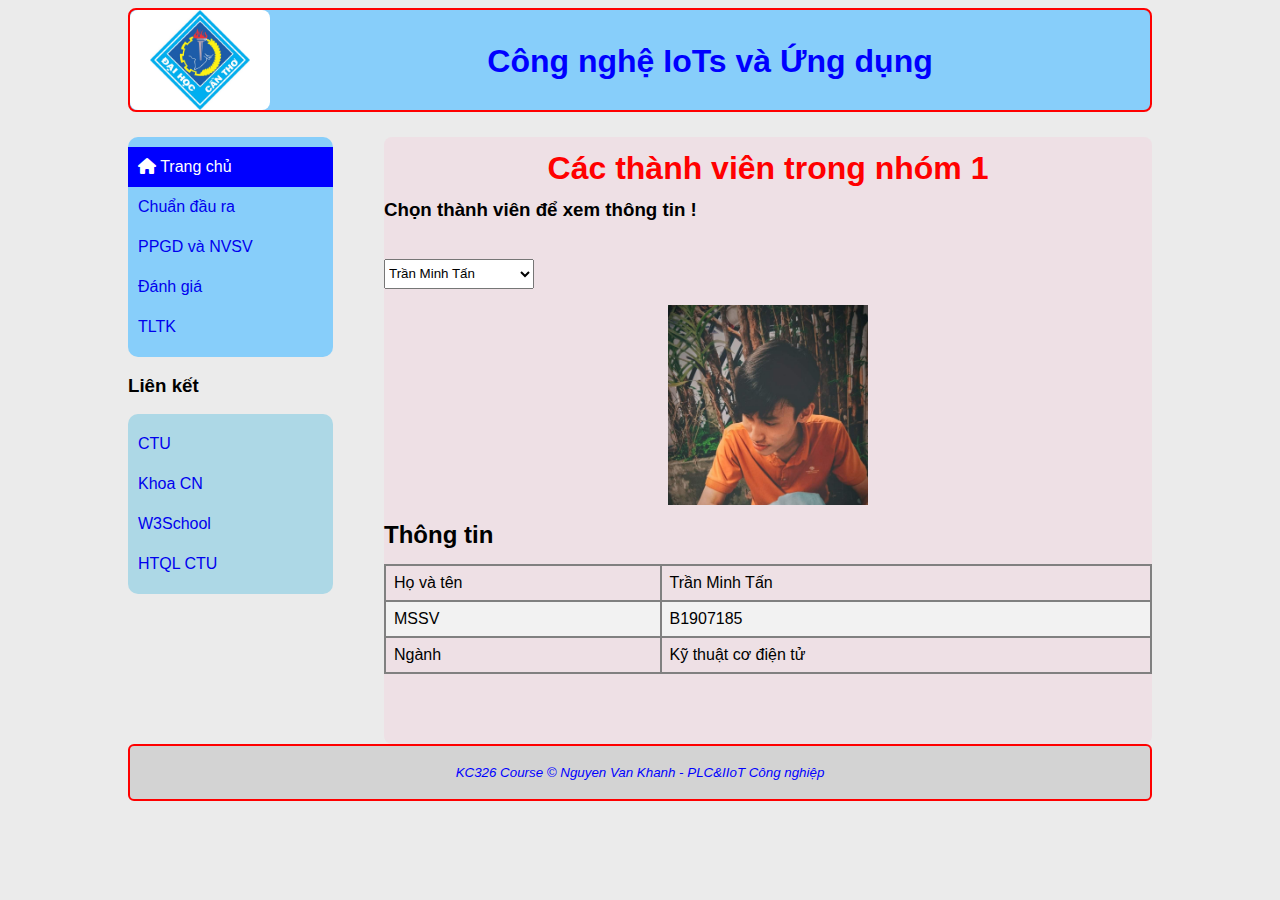
<file: index.html>
<html style="background-color: #EBEBEB;">
		<head>
			<meta charset="utf-8">
			<meta name="viewport" content="width=device-width, initial-scale=1">
			<link rel="stylesheet" href="style.css">
			<link rel="stylesheet" href="https://cdnjs.cloudflare.com/ajax/libs/font-awesome/6.2.0/css/all.min.css">
			<title>Các thành viên nhóm 1</title>
		</head>
	<body >
		<div id="header">
			<div class="box">
				<a href="https://www.ctu.edu.vn/" target="_blank"> <img src="picture\logo_ctu.png" alt="logo" width="100px" height="100px"></a>
			</div>
				<a class="tieude" href="https://cet.ctu.edu.vn/images/upload/daotao/decuong/KC326.pdf" target="_blank"><p>Công nghệ IoTs và Ứng dụng</p></a>
		</div>
		<div id="left">
		<ul>
			<li><a class="active" href="C:/Users/as/Desktop/Cac thanh vien trong nhom/Các thành viên nhóm 1.html"><i class="fa-solid fa-house"></i> Trang chủ</a></li>
			<li><a href="Chuan dau ra.html">Chuẩn đầu ra</a></li>
			<li><a href="PPGD.html">PPGD và NVSV</a></li>
			<li><a href="Đánh giá.html">Đánh giá</a></li>
			<li><a href="#">TLTK</a></li>
		</ul>
		<h3>Liên kết</h3>
		<ul style="background-color: lightblue">
			<li><a href="https://www.ctu.edu.vn/" target="_blank">CTU</a></li>
			<li><a href="https://cet.ctu.edu.vn/" target="_blank">Khoa CN</a></li>
			<li><a href="https://w3schools.com/css" target="_blank">W3School</a></li>
			<li><a href="https://htql.ctu.edu.vn/htql/login.php" target="_blank">HTQL CTU</a></li>
		</ul>
		</div>
		<div id="right" style="background-color: #EEE0E5">
            <h1 style="text-align: center; color: red">Các thành viên trong nhóm 1</h1>
			<h3>Chọn thành viên để xem thông tin !</h3>
            <select id="drop1" onclick="get_selection()" style="width: 150px; margin-top: 20px; height: 30px;">
                <option>Trần Minh Tấn</option>
                <option>Nguyễn Qui Bình</option>
                <option>Châu Khánh Vy</option>
                <option>Vưu Thị Thanh Hảo</option>
                <option>Nguyễn Ngọc Thanh Vy</option>
                <option>Huỳnh Ngọc Đan Thanh</option>
            </select>

            <p><img id="img" src="picture\tan.png" alt="picture" width="200" height="200"></p>
            <h2>Thông tin</h2>
            <table id="myTable" cellspacing="0">
              <tr>
                <td>Họ và tên</td>
                <td>Trần Minh Tấn</td>
              </tr>
              <tr>
                <td>MSSV</td>
                <td>B1907185</td>
              </tr>
              <tr>
                <td>Ngành</td>
                <td>Kỹ thuật cơ điện tử</td>
              </tr>
            </table>
            <br>

            <script>
            function get_selection(){
                x = document.getElementById("drop1").options;
                var index1=0;
                var index2=0;
                var index3=0;
                var index4=0;
                var index5=0;
                var index6=0;
                switch (x.selectedIndex){
                case 0:
                    document.getElementById("myTable").deleteRow(0);
                    document.getElementById("myTable").deleteRow(0);
                    document.getElementById("myTable").deleteRow(0);

                    var table = document.getElementById("myTable");
                    var row0 = table.insertRow(0);
                    var cell01 = row0.insertCell(0);
                    var cell02 = row0.insertCell(1);

                    var row1 = table.insertRow(1);
                    var cell11 = row1.insertCell(0);
                    var cell12 = row1.insertCell(1);

                    var row2 = table.insertRow(2);
                    var cell21 = row2.insertCell(0);
                    var cell22 = row2.insertCell(1);
                    cell01.innerHTML = "Họ và tên";
                    cell02.innerHTML = "Trần Minh Tấn";
                    cell11.innerHTML = "MSSV";
                    cell12.innerHTML = "B1907185";
                    cell21.innerHTML = "Ngành";
                    cell22.innerHTML = "Kỹ thuật cơ điện tử";

                    document.getElementById('img').src="picture/tan.png"

                    break;
                case 1:
                    document.getElementById("myTable").deleteRow(0);
                    document.getElementById("myTable").deleteRow(0);
                    document.getElementById("myTable").deleteRow(0);

                    var table = document.getElementById("myTable");

                    var row0 = table.insertRow(0);
                    var cell01 = row0.insertCell(0);
                    var cell02 = row0.insertCell(1);

                    var row1 = table.insertRow(1);
                    var cell11 = row1.insertCell(0);
                    var cell12 = row1.insertCell(1);

                    var row2 = table.insertRow(2);
                    var cell21 = row2.insertCell(0);
                    var cell22 = row2.insertCell(1);

                    cell01.innerHTML = "Họ và tên";
                    cell02.innerHTML = "Nguyễn Qui Binh";
                    cell11.innerHTML = "MSSV";
                    cell12.innerHTML = "B1907106";
                    cell21.innerHTML = "Ngành";
                    cell22.innerHTML = "Kỹ thuật cơ điện tử";

                    document.getElementById('img').src='picture/binh.png'

                    break;
                case 2:
                    document.getElementById("myTable").deleteRow(0);
                    document.getElementById("myTable").deleteRow(0);
                    document.getElementById("myTable").deleteRow(0);

                    var table = document.getElementById("myTable");

                    var row0 = table.insertRow(0);
                    var cell01 = row0.insertCell(0);
                    var cell02 = row0.insertCell(1);

                    var row1 = table.insertRow(1);
                    var cell11 = row1.insertCell(0);
                    var cell12 = row1.insertCell(1);

                    var row2 = table.insertRow(2);
                    var cell21 = row2.insertCell(0);
                    var cell22 = row2.insertCell(1);

                    cell01.innerHTML = "Họ và tên";
                    cell02.innerHTML = "Châu Khánh Vy";
                    cell11.innerHTML = "MSSV";
                    cell12.innerHTML = "B2011688";
                    cell21.innerHTML = "Ngành";
                    cell22.innerHTML = "Quản lý Công Nghiệp";

                    document.getElementById('img').src='picture/khanhvy.png'

                    break
                case 3:
                    document.getElementById("myTable").deleteRow(0);
                    document.getElementById("myTable").deleteRow(0);
                    document.getElementById("myTable").deleteRow(0);

                    var table = document.getElementById("myTable");

                    var row0 = table.insertRow(0);
                    var cell01 = row0.insertCell(0);
                    var cell02 = row0.insertCell(1);

                    var row1 = table.insertRow(1);
                    var cell11 = row1.insertCell(0);
                    var cell12 = row1.insertCell(1);

                    var row2 = table.insertRow(2);
                    var cell21 = row2.insertCell(0);
                    var cell22 = row2.insertCell(1);

                    cell01.innerHTML = "Họ và tên";
                    cell02.innerHTML = "Vưu Thị Thanh Hảo";
                    cell11.innerHTML = "MSSV";
                    cell12.innerHTML = "B2011718";
                    cell21.innerHTML = "Ngành";
                    cell22.innerHTML = "Quản lý công Nghiệp";

                    document.getElementById('img').src='picture/thanhhao.png'

                    break
                case 4:
                    document.getElementById("myTable").deleteRow(0);
                    document.getElementById("myTable").deleteRow(0);
                    document.getElementById("myTable").deleteRow(0);

                    var table = document.getElementById("myTable");

                    var row0 = table.insertRow(0);
                    var cell01 = row0.insertCell(0);
                    var cell02 = row0.insertCell(1);

                    var row1 = table.insertRow(1);
                    var cell11 = row1.insertCell(0);
                    var cell12 = row1.insertCell(1);

                    var row2 = table.insertRow(2);
                    var cell21 = row2.insertCell(0);
                    var cell22 = row2.insertCell(1);

                    cell01.innerHTML = "Họ và tên";
                    cell02.innerHTML = "Nguyễn Ngọc Thanh Vy";
                    cell11.innerHTML = "MSSV";
                    cell12.innerHTML = "B2011690";
                    cell21.innerHTML = "Ngành";
                    cell22.innerHTML = "Quản lý công Nghiệp";

                    document.getElementById('img').src='picture/thanhvy.png'

                    break
                case 5:
                    document.getElementById("myTable").deleteRow(0);
                    document.getElementById("myTable").deleteRow(0);
                    document.getElementById("myTable").deleteRow(0);

                    var table = document.getElementById("myTable");

                    var row0 = table.insertRow(0);
                    var cell01 = row0.insertCell(0);
                    var cell02 = row0.insertCell(1);

                    var row1 = table.insertRow(1);
                    var cell11 = row1.insertCell(0);
                    var cell12 = row1.insertCell(1);

                    var row2 = table.insertRow(2);
                    var cell21 = row2.insertCell(0);
                    var cell22 = row2.insertCell(1);

                    cell01.innerHTML = "Họ và tên";
                    cell02.innerHTML = "Huỳnh Ngọc Đan Thanh";
                    cell11.innerHTML = "MSSV";
                    cell12.innerHTML = "B2011761";
                    cell21.innerHTML = "Ngành";
                    cell22.innerHTML = "Quản lý công Nghiệp";

                    document.getElementById('img').src='picture/danthanh.png'
                    break
                }
            }
            </script>
		</div>
		<div id="footer">
			<p>KC326 Course &copy Nguyen Van Khanh - PLC&IIoT Công nghiệp</p>
		</div>
	</body>
</html>
</file>
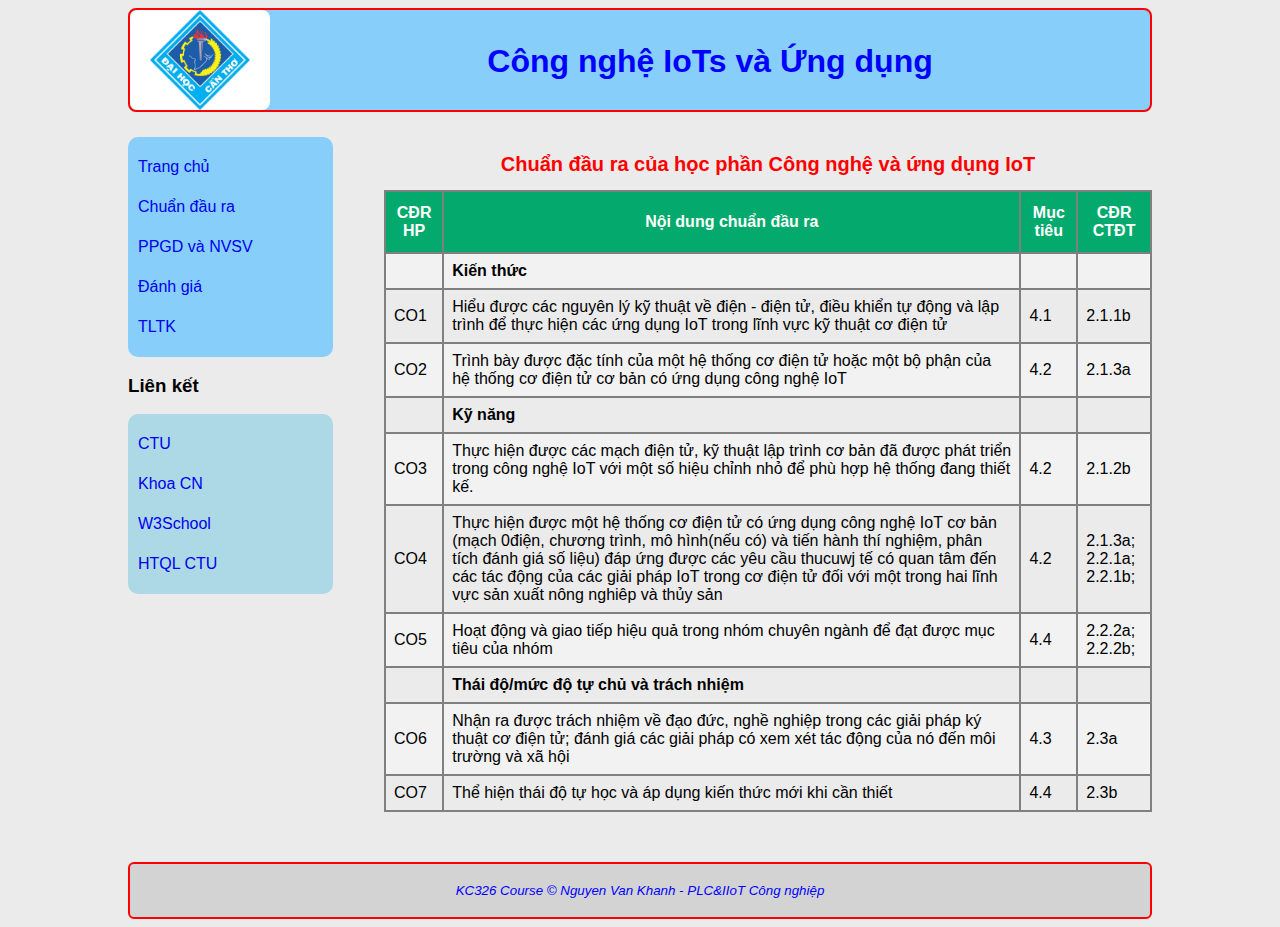
<file: Chuan dau ra.html>
<html style="background-color: #EBEBEB;">
		<head>
			<meta charset="utf-8">
			<meta name="viewport" content="width=device-width, initial-scale=1">
			<link rel="stylesheet" href="style.css">
			<title>Chuẩn đầu ra</title>
		</head>
	<body >
		<div id="header">
			<div class="box">
				<a href="https://www.ctu.edu.vn/" target="_blank"> <img src="picture\logo_ctu.png" alt="logo" width="100px" height="100px"></a>
			</div>
				<a  style="text-decoration: none;" href="https://cet.ctu.edu.vn/images/upload/daotao/decuong/KC326.pdf" target="_blank"><p>Công nghệ IoTs và Ứng dụng</p></a>
		</div>
		<div id="left">
		<ul>
			<li><a href="C:/Users/as/Desktop/Cac thanh vien trong nhom/Các thành viên nhóm 1.html" target="_top">Trang chủ</a></li>
			<li><a href="Chuan dau ra.html">Chuẩn đầu ra</a></li>
			<li><a href="PPGD.html">PPGD và NVSV</a></li>
			<li><a href="Đánh giá.html">Đánh giá</a></li>
			<li><a href="#">TLTK</a></li>
		</ul>
		<h3>Liên kết</h3>
		<ul style="background-color: lightblue">
			<li><a href="https://www.ctu.edu.vn/" target="_blank">CTU</a></li>
			<li><a href="https://cet.ctu.edu.vn/" target="_blank">Khoa CN</a></li>
			<li><a href="https://w3schools.com/css" target="_blank">W3School</a></li>
			<li><a href="https://htql.ctu.edu.vn/htql/login.php" target="_blank">HTQL CTU</a></li>
		</ul>
		</div>
		<div id="right">
			<h2 class="right_chuan_dau_ra">Chuẩn đầu ra của học phần Công nghệ và ứng dụng IoT</h2>
			<!-- Mục tiêu -->
			<table>
				<tr>
					<th>CĐR HP</th>
					<th>Nội dung chuẩn đầu ra</th>
					<th>Mục tiêu</th>
					<th>CĐR CTĐT</th>

				</tr>
				<tr>
					<td></td>
					<td><b>Kiến thức<b></td>
					<td></td>
					<td></td>
				</tr>
				<tr>
					<td>CO1</td>
					<td>Hiểu được các nguyên lý kỹ thuật về điện - điện tử, điều khiển tự động và lập trình để thực hiện các ứng dụng IoT trong lĩnh vực kỹ thuật cơ điện tử</td>
					<td>4.1</td>
					<td>2.1.1b</td>
				</tr>
				<tr>
					<td>CO2</td>
					<td>Trình bày được đặc tính của một hệ thống cơ điện tử hoặc một bộ phận của hệ thống cơ điện tử cơ bản có ứng dụng công nghệ IoT</td>
					<td>4.2</td>
					<td>2.1.3a</td>
				</tr>
				<tr>
					<td></td>
					<td><b>Kỹ năng<b></td>
					<td></td>
					<td></td>
				</tr>
				<tr>
					<td>CO3</td>
					<td>Thực hiện được các mạch điện tử, kỹ thuật lập trình cơ bản đã được phát triển trong công nghệ IoT với một số hiệu chỉnh nhỏ để phù hợp hệ thống đang thiết kế.</td>
					<td>4.2</td>
					<td>2.1.2b</td>
				</tr>
				<tr>
					<td>CO4</td>
					<td>Thực hiện được một hệ thống cơ điện tử có ứng dụng công nghệ IoT cơ bản (mạch 0điện, chương trình, mô hình(nếu có) và tiến hành thí nghiệm, phân tích đánh giá số liệu) đáp ứng được các yêu cầu thucuwj tế có quan tâm đến các tác động của các giải pháp IoT trong cơ điện tử đối với một trong hai lĩnh vực  sản xuất nông nghiêp và thủy sản</td>
					<td>4.2</td>
					<td>2.1.3a;<br>2.2.1a;<br>2.2.1b;</td>
				</tr>
				<tr>
					<td>CO5</td>
					<td>Hoạt động và giao tiếp hiệu quả trong nhóm chuyên ngành để đạt được mục tiêu của nhóm</td>
					<td>4.4</td>
					<td>2.2.2a;<br>2.2.2b;</td>
				</tr>
				<tr>
					<td></td>
					<td><b>Thái độ/mức độ tự chủ và trách nhiệm<b></td>
					<td></td>
					<td></td>
				</tr>
				<tr>
					<td>CO6</td>
					<td>Nhận ra được trách nhiệm về đạo đức, nghề nghiệp trong các giải pháp ký thuật cơ điện tử; đánh giá các giải pháp có xem xét tác động của nó đến môi trường và xã hội</td>
					<td>4.3</td>
					<td>2.3a</td>
				</tr>
				<tr>
					<td>CO7</td>
					<td>Thể hiện thái độ tự học và áp dụng kiến thức mới khi cần thiết</td>
					<td>4.4</td>
					<td>2.3b</td>
				</tr>
			</table>
		</div>
		<div id="footer">
			<p>KC326 Course &copy Nguyen Van Khanh - PLC&IIoT Công nghiệp</p>
		</div>
	</body>
</html>
</file>
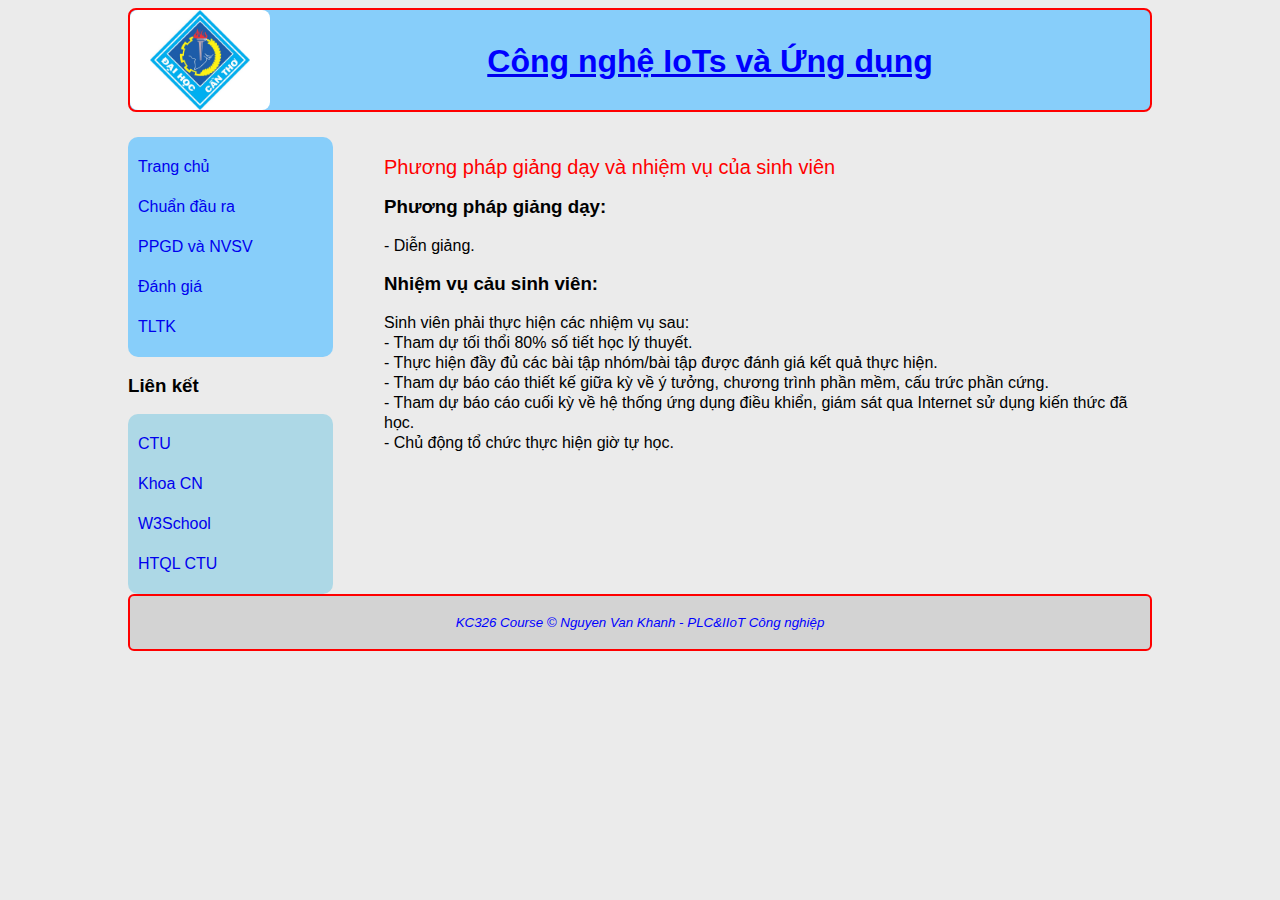
<file: PPGD.html>
<html style="background-color: #EBEBEB;">
		<head>
			<meta charset="utf-8">
			<meta name="viewport" content="width=device-width, initial-scale=1">
			<link rel="stylesheet" href="style.css">
			<title>Phương pháp giảng dạy</title>
		</head>
	<body >
		<div id="header">
			<div class="box">
				<a href="https://www.ctu.edu.vn/" target="_blank"> <img src="picture/logo_ctu.png" alt="logo" width="100px" height="100px"></a>
			</div>
				<a href="https://cet.ctu.edu.vn/images/upload/daotao/decuong/KC326.pdf" target="_blank"><p>Công nghệ IoTs và Ứng dụng</p></a>
		</div>
		<div id="left">
		<ul>
			<li><a href="C:/Users/as/Desktop/Cac thanh vien trong nhom/Các thành viên nhóm 1.html" target="_top">Trang chủ</a></li>
			<li><a href="Chuan dau ra.html">Chuẩn đầu ra</a></li>
			<li><a href="PPGD.html">PPGD và NVSV</a></li>
			<li><a href="Đánh giá.html">Đánh giá</a></li>
			<li><a href="#">TLTK</a></li>
		</ul>
		<h3>Liên kết</h3>
		<ul style="background-color: lightblue">
			<li><a href="https://www.ctu.edu.vn/" target="_blank">CTU</a></li>
			<li><a href="https://cet.ctu.edu.vn/" target="_blank">Khoa CN</a></li>
			<li><a href="https://w3schools.com/css" target="_blank">W3School</a></li>
			<li><a href="https://htql.ctu.edu.vn/htql/login.php" target="_blank">HTQL CTU</a></li>
		</ul>
		</div>
		<div id="right">
			<p style="font-size: 20px; color: red">Phương pháp giảng dạy và nhiệm vụ của sinh viên</p>
			<h3>Phương pháp giảng dạy:</h3>
			<p>- Diễn giảng.</p>
			<h3>Nhiệm vụ cảu sinh viên:</h3>
			<p>Sinh viên phải thực hiện các nhiệm vụ sau: <br>
			- Tham dự tối thổi 80% số tiết học lý thuyết.<br>
			- Thực hiện đầy đủ các bài tập nhóm/bài tập được đánh giá kết quả thực hiện.<br>
			- Tham dự báo cáo thiết kế giữa kỳ về ý tưởng, chương trình phần mềm, cấu trức phần cứng.<br>
			- Tham dự báo cáo cuối kỳ về hệ thống ứng dụng điều khiển, giám sát qua Internet sử dụng kiến thức đã học.<br>
			- Chủ động tổ chức thực hiện giờ tự học.</p>
		</div>
		<div id="footer">
			<p>KC326 Course &copy Nguyen Van Khanh - PLC&IIoT Công nghiệp</p>
		</div>
	</body>
</html>
</file>
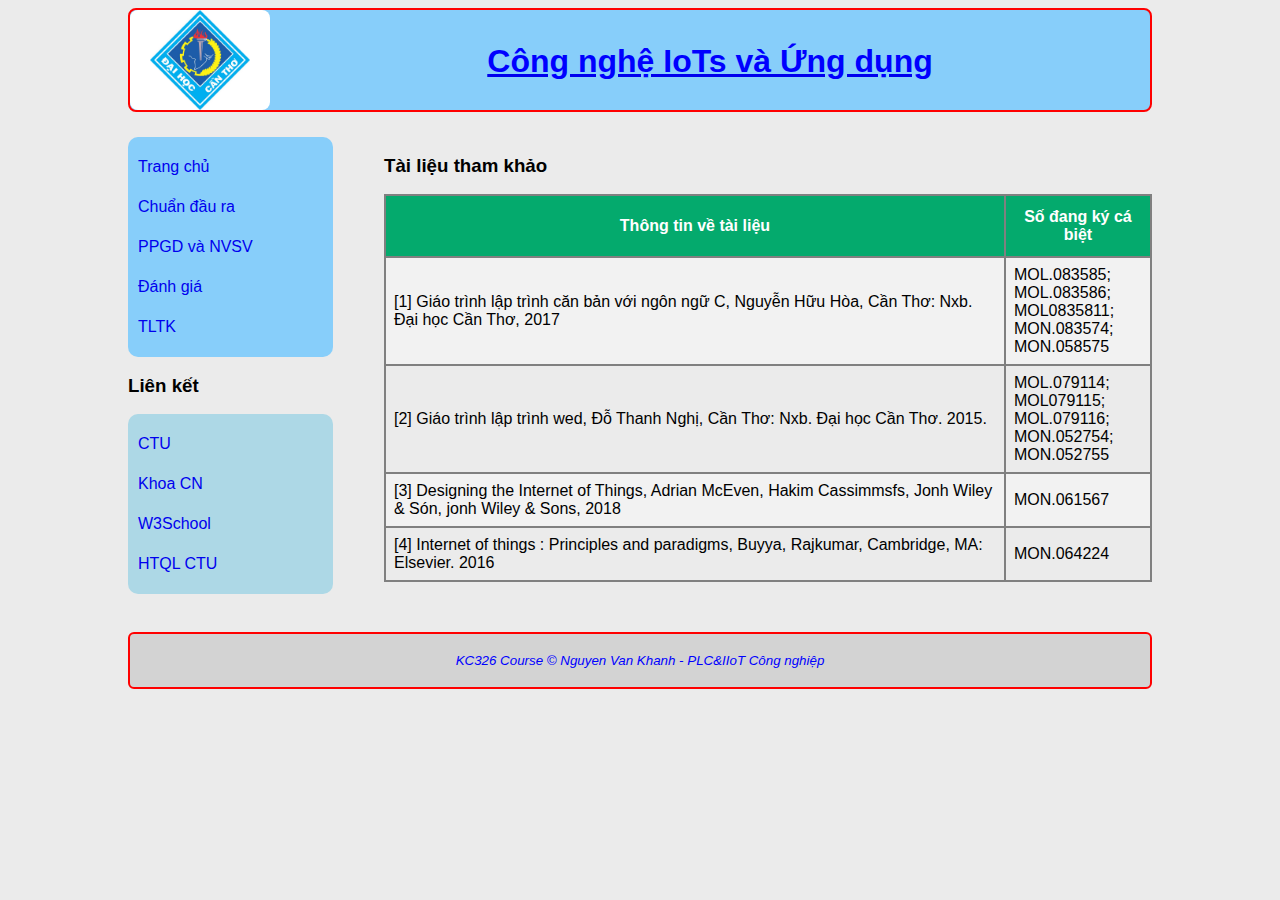
<file: TLTK.html>
<html style="background-color: #EBEBEB;">
		<head>
			<meta charset="utf-8">
			<meta name="viewport" content="width=device-width, initial-scale=1">
			<link rel="stylesheet" href="style.css">
			<title>Đánh giá học phần</title>
		</head>
	<body >
		<div id="header">
			<div class="box">
				<a href="https://www.ctu.edu.vn/" target="_blank"> <img src="picture/logo_ctu.png" alt="logo" width="100px" height="100px"></a>
			</div>
				<a href="https://cet.ctu.edu.vn/images/upload/daotao/decuong/KC326.pdf" target="_blank"><p>Công nghệ IoTs và Ứng dụng</p></a>
		</div>
		<div id="left">
		<ul>
			<li><a href="C:/Users/as/Desktop/Cac thanh vien trong nhom/Các thành viên nhóm 1.html" target="_top">Trang chủ</a></li>
			<li><a href="#">Chuẩn đầu ra</a></li>
			<li><a href="#">PPGD và NVSV</a></li>
			<li><a href="#">Đánh giá</a></li>
			<li><a href="#">TLTK</a></li>
		</ul>
		<h3>Liên kết</h3>
		<ul style="background-color: lightblue">
			<li><a href="https://www.ctu.edu.vn/" target="_blank">CTU</a></li>
			<li><a href="https://cet.ctu.edu.vn/" target="_blank">Khoa CN</a></li>
			<li><a href="https://w3schools.com/css" target="_blank">W3School</a></li>
			<li><a href="https://htql.ctu.edu.vn/htql/login.php" target="_blank">HTQL CTU</a></li>
		</ul>
		</div>
		<div id="right">
			<h3>Tài liệu tham khảo</h3>
			<!-- Mục tiêu -->
			<table>
				<tr>
					<th>Thông tin về tài liệu</th>
					<th>Số đang ký cá biệt</th>
				</tr>
				<tr>
					<td>[1] Giáo trình lập trình căn bản với ngôn ngữ C, Nguyễn Hữu Hòa, Cần Thơ: Nxb. Đại học Cần Thơ, 2017</td>
					<td>MOL.083585;<br>MOL.083586;<br>MOL0835811;<br>MON.083574;<br>MON.058575</td>
				</tr>
				<tr>
					<td>[2] Giáo trình lập trình wed, Đỗ Thanh Nghị, Cần Thơ: Nxb. Đại học Cần Thơ. 2015.</td>
					<td>MOL.079114;<br>MOL079115;<br>MOL.079116;<br>MON.052754;<br>MON.052755</td>
				</tr>
				<tr>
					<td>[3] Designing the Internet of Things, Adrian McEven, Hakim Cassimmsfs, Jonh Wiley & Són, jonh Wiley & Sons, 2018</td>
					<td>MON.061567</td>
				</tr>
				<tr>
					<td>[4] Internet of things : Principles and paradigms, Buyya, Rajkumar, Cambridge, MA: Elsevier. 2016</td>
					<td>MON.064224</td>
				</tr>
			</table>
		</div>
		<div id="footer">
			<p>KC326 Course &copy Nguyen Van Khanh - PLC&IIoT Công nghiệp</p>
		</div>
	</body>
</html>
</file>
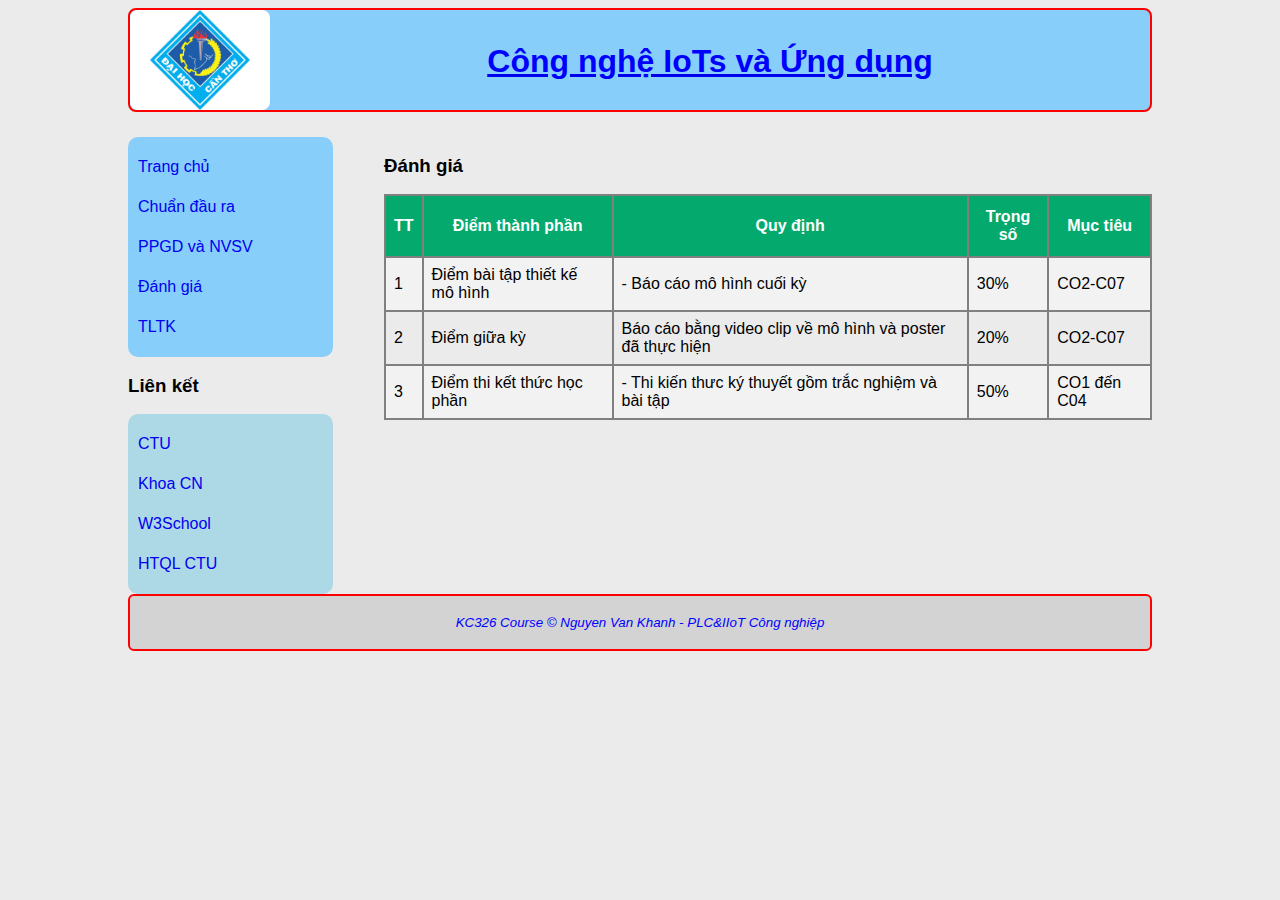
<file: Đánh giá.html>
<html style="background-color: #EBEBEB;">
		<head>
			<meta charset="utf-8">
			<meta name="viewport" content="width=device-width, initial-scale=1">
			<link rel="stylesheet" href="style.css">
			<title>Đánh giá học phần</title>
		</head>
	<body >
		<div id="header">
			<div class="box">
				<a href="https://www.ctu.edu.vn/" target="_blank"> <img src="picture/logo_ctu.png" alt="logo" width="100px" height="100px"></a>
			</div>
				<a href="https://cet.ctu.edu.vn/images/upload/daotao/decuong/KC326.pdf" target="_blank"><p>Công nghệ IoTs và Ứng dụng</p></a>
		</div>
		<div id="left">
		<ul>
			<li><a href="C:/Users/as/Desktop/Cac thanh vien trong nhom/Các thành viên nhóm 1.html" target="_top">Trang chủ</a></li>
			<li><a href="Chuan dau ra.html">Chuẩn đầu ra</a></li>
			<li><a href="PPGD.html">PPGD và NVSV</a></li>
			<li><a href="Đánh giá.html">Đánh giá</a></li>
			<li><a href="TLTK.html">TLTK</a></li>
		</ul>
		<h3>Liên kết</h3>
		<ul style="background-color: lightblue">
			<li><a href="https://www.ctu.edu.vn/" target="_blank">CTU</a></li>
			<li><a href="https://cet.ctu.edu.vn/" target="_blank">Khoa CN</a></li>
			<li><a href="https://w3schools.com/css" target="_blank">W3School</a></li>
			<li><a href="https://htql.ctu.edu.vn/htql/login.php" target="_blank">HTQL CTU</a></li>
		</ul>
		</div>
		<div id="right">
			<h3>Đánh giá</h3>
			<!-- Mục tiêu -->
			<table>
				<tr>
					<th>TT</th>
					<th>Điểm thành phần</th>
					<th>Quy định</th>
					<th>Trọng số</th>
					<th>Mục tiêu</th>
				</tr>
				<tr>
					<td>1</td>
					<td>Điểm bài tập thiết kế mô hình</td>
					<td>- Báo cáo mô hình cuối kỳ</td>
					<td>30%</td>
					<td>CO2-C07</td>
				</tr>
				<tr>
					<td>2</td>
					<td>Điểm giữa kỳ</td>
					<td>Báo cáo bằng video clip về mô hình và poster đã thực hiện</td>
					<td>20%</td>
					<td>CO2-C07</td>
				</tr>
				<tr>
					<td>3</td>
					<td>Điểm thi kết thức học phần</td>
					<td>- Thi kiến thưc ký thuyết gồm trắc nghiệm và bài tập</td>
					<td>50%</td>
					<td>CO1 đến C04</td>
				</tr>
			</table>
		</div>
		<div id="footer">
			<p>KC326 Course &copy Nguyen Van Khanh - PLC&IIoT Công nghiệp</p>
		</div>
	</body>
</html>
</file>
<file: style.css>
body{
	font: 100%/125% “Times New Roman”, sans-serif; 
	margin-right: 10%;
	margin-left: 10%;
	padding: 0px;
}
#wrapper{
	margin: 10px;
	padding: 0px;
	width: 100%;
	border-radius: 8px;
}
#header {
	background-color: lightskyblue;
	border-radius: 8px;
	border-color: red;
	border: 2px solid red;
	height: 100px;
	margin-bottom: 25px;
}
#header p{
	color: blue;
	font-family: Arial;
	font-weight: bold;
	font-size: 2rem;
	text-align: center;
	padding-top: 9px ;
}

#header p:hover{
	color: #3333FF;
}

#footer {
	clear: both;
	text-align: center;
	margin-top: 25px;
	background-color: lightgrey;
	border-radius: 6px;
	border: 2px solid red;
}

#footer p{
	font-size: 10pt;
	font-style: italic;
	color: blue;
	padding: 3px;
}

#left {
	float: left;
	width: 25%;
}

#left ul{
	background-color: lightskyblue;
	width: 80%;
	padding-top: 10;
	padding-bottom: 10;
	margin: 0;
	padding-left: 0;
	list-style-type: none;
	border-radius: 10px;
}
#left li a{
	padding-top: 10;
	padding-bottom: 10;
	padding-left: 10;
	display: block;
	text-decoration: none;
}
#left li a:hover:not(.active){
	background-color: black;
	color: white;
	border-radius: 8px;
}
#left li a.active {
	background-color: blue;
	color: white;
	/* border-radius: 8px;
	cursor: auto;*/
}
#right {
	float: right;
	width: 75%;
	margin-right: 0px;
	padding: 0px;
	/*border: 1.5px solid red;*/
	border-radius: 8px;
}
#right p{
	margin-right: 0px;
}

.right_chuan_dau_ra{
	color: red;
	text-align: center;
	font-size: 20px;
	font-weight: bold;
}
#right img{
	margin: auto;
	display: block;
}

#right table{
	font-family: Arial, Helvetica, sans-serif;
	border-collapse: collapse;
	width: 100%;
	margin-bottom: 50px;
}

#right table td, #right table th {
	border: 2px solid grey;
	padding: 8px;
}

#right table tr:nth-child(even){
	background-color: #f2f2f2;
}
#right table tr:hover {
	background-color: #ddd;
}
#right table th {
	padding-top: 12px;
	padding-bottom: 12px;
	/*text-align: left;*/
	background-color: #04AA6D;
	color: white;
}

#right table td a{
	text-decoration: none;
	color: blue;
	font-style: italic;
}
.box {
	float: left;
	width: 140;
	height: 100px;
	border-radius: 8px;
	background-color: white;
}
.box img{
	margin-left: 20px;
	z-index: 999;
	/*cursor: progress;*/
}
.tieude{
	text-decoration: none;
}

#myTable {
  font-family: Arial, Helvetica, sans-serif;
  border-collapse: collapse;
  width: 100%;
}

#myTable td, #myTable th {
  border: 1px solid #ddd;
  padding: 8px;
}

#myTable tr:nth-child(even){background-color: #f2f2f2;}

#myTable tr:hover {background-color: #ddd;}

#myTable th {
  padding-top: 12px;
  padding-bottom: 12px;
  text-align: left;
  background-color: #04AA6D;
  color: white;
}
</file>
